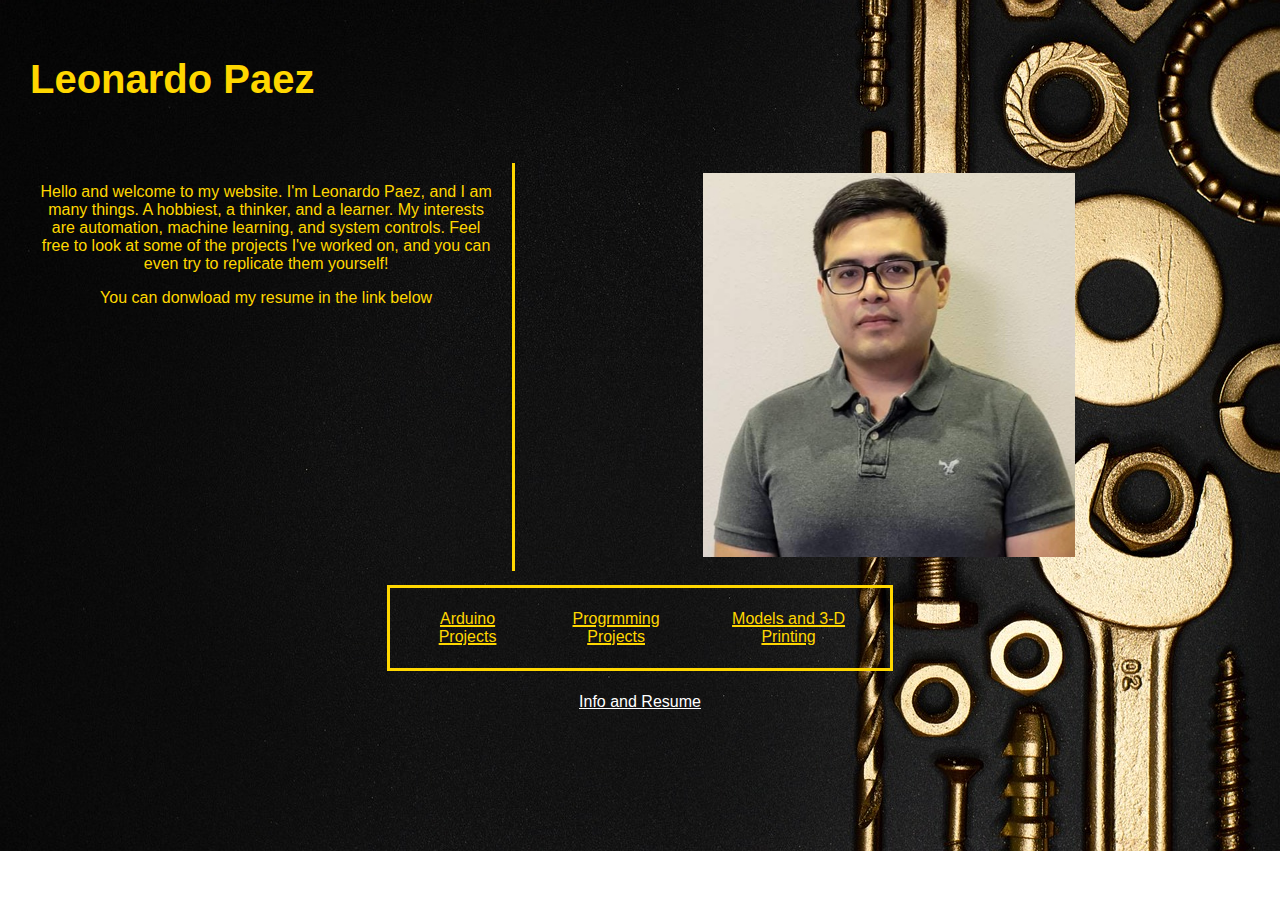
<file: index.html>
<!DOCTYPE html>
<html lang="en">



<head>
	<title>
	Leonardo Paez 
	</title>

	<link rel="stylesheet" type"text/css" href="landline_index.css" />
	
</head>

<body>
<article>

	<header>
	<h1><table>
		<tr>
			<td style = "text-align: left;">
		Leonardo Paez

		</td>
	</tr>	
	</table>

	</h1> 
	</header>
</article>

<table>
<tr>
	<td style="width: 40%;padding : 20px;  border-right: solid;">
	Hello and welcome to my website. I'm Leonardo Paez, and I am many things. A hobbiest, a thinker, and a learner. My interests are automation, 
	machine learning, and system controls.
	Feel free to look at some of the projects I've 
	worked on, and you can even try to replicate them yourself!
	<p>
		You can donwload my resume in the link below
	</p>
	</td>

	<td style="text-align: center;">
	<img src="Portraits\Portrait_11.jpg" width = "372"height="384"/>
	</td>
<tr>
</table>

<table class="center">

<tr>
	<td>Arduino Projects</td>
	<td>Progrmming Projects</td>
	<td> Models and 3-D Printing</td>
</tr>

</table>

<table class="center" style = "border:none; text-decoration: none;">

<tr>
	<td>
		<a class="link" href="Resume_2024_01.pdf" download="Resume"> Info and Resume</a></td>
	
</tr>

</table>
</body>
</file>
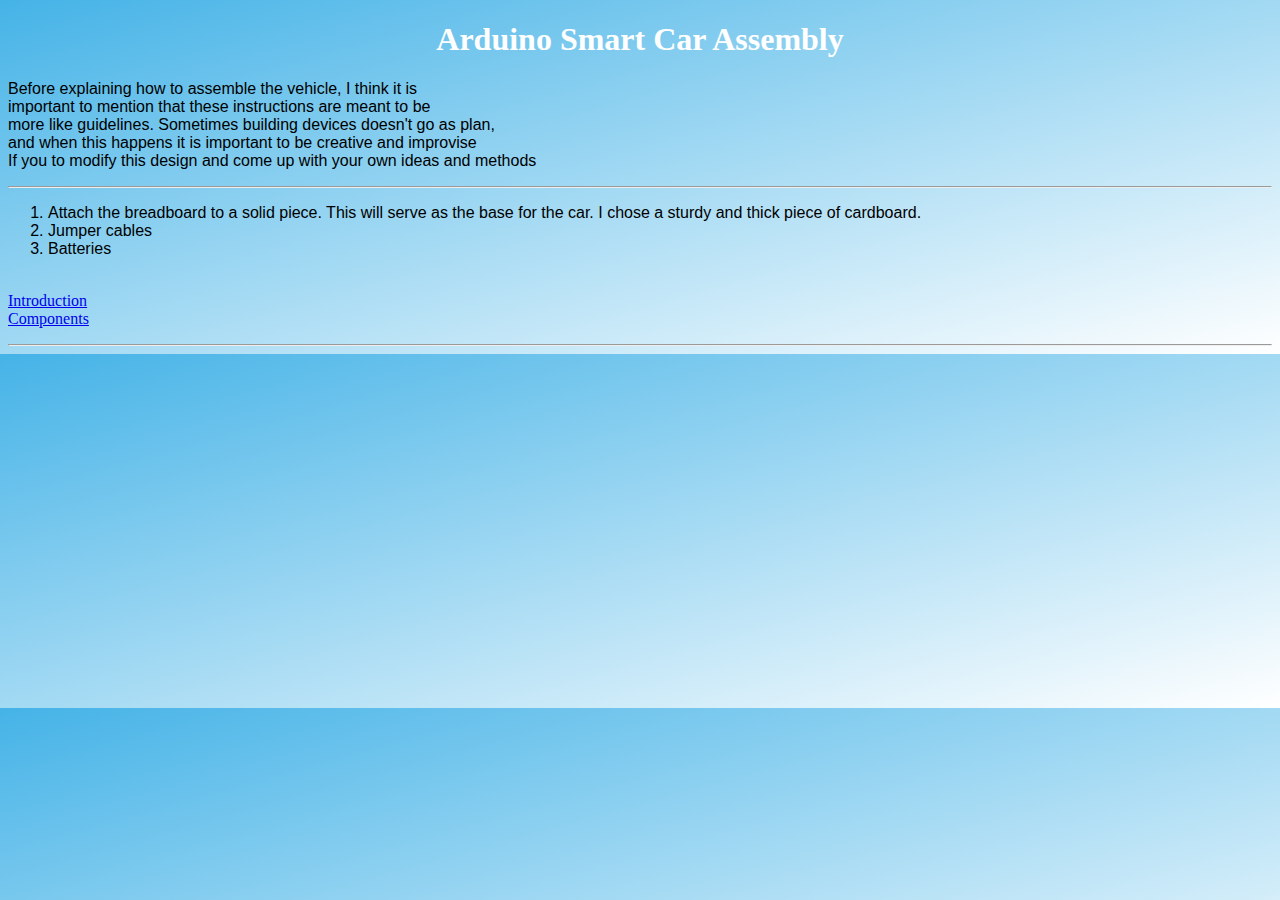
<file: Arduino_car.html>
<!DOCTYPE html>
<html lang = "en">

<head>
	<title>
	
	Arduino Smart Car

	</title>

	<link rel="stylesheet" type"text/css" href="style_sheet.css" />	

</head>

	<h1>
	
	Arduino Smart Car Assembly

	</h1>

	<p>
	
	Before explaining how to assemble the vehicle, I think it is <br />
	important to mention that these instructions are meant to be <br / >
	more like guidelines. Sometimes building devices doesn't go as plan, <br />
	and when this happens it is important to be creative and improvise <br />
	If you to modify this design and come up with your own ideas and methods <br /> <hr />
	
	
	<ol>
	<li>Attach the breadboard to a solid piece. This will serve as the base for the 
		car. I chose a sturdy and thick piece of cardboard.  </li>
	<li>Jumper cables </li>
	<li>Batteries </li>
	</ol>
 

	<br />
	<a href =" Car_introduction.html" >Introduction </a> <br />
	<a href =" Parts_used.html" >Components </a> <br />
	</p><hr />

</html>
</file>
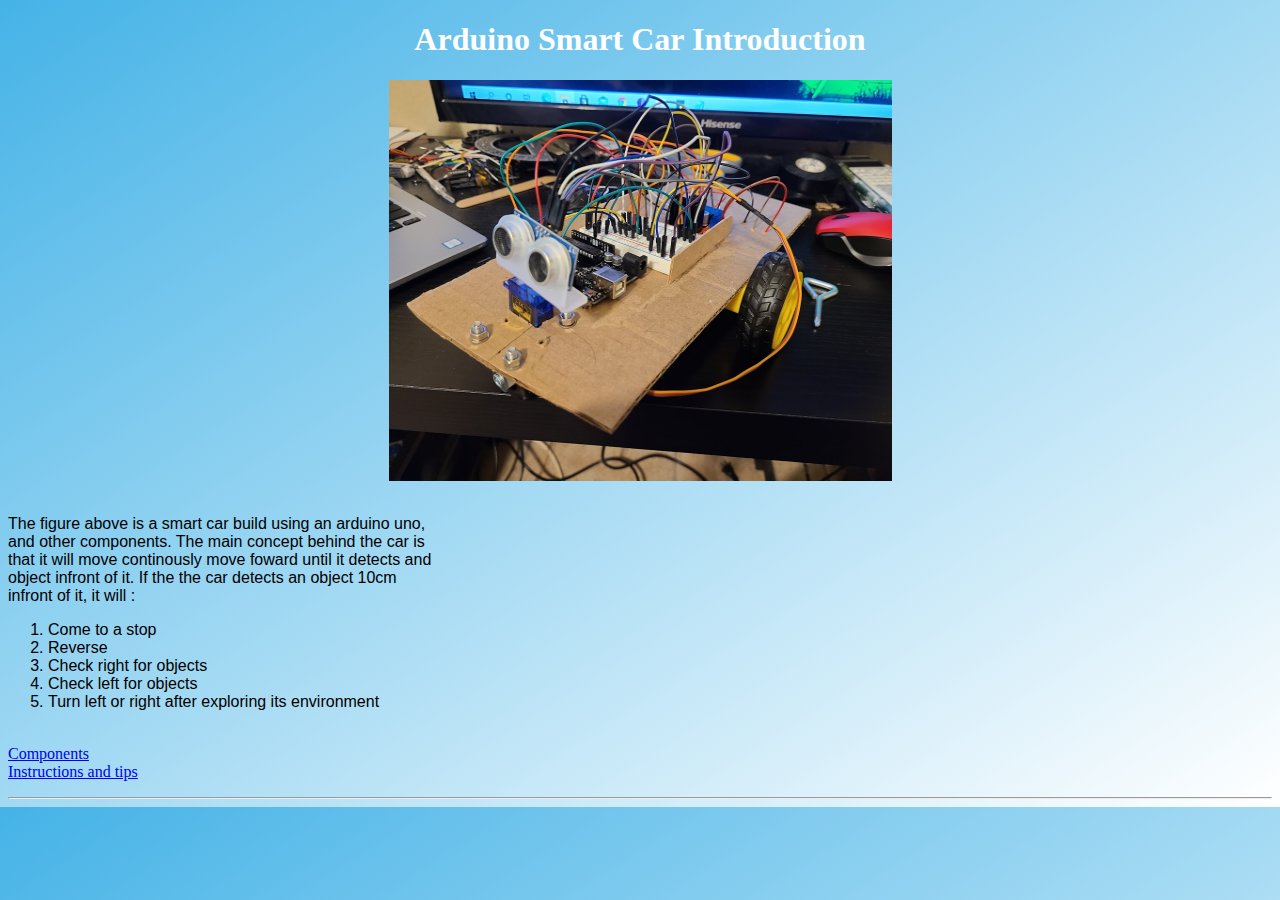
<file: Car_introduction.html>
<!DOCTYPE html>
<html lang = "en">

<head>
	<title>
	
	Arduino Smart Car

	</title>

	<link rel="stylesheet" type"text/css" href="style_sheet.css" />	

</head>

	<h1>
	
	Arduino Smart Car Introduction

	</h1>

<img src = "pics\Car.jpg" alt="Arduino" class="center"
		width = "503" height = "401" />

	<p>
	<br />
	The figure above is a smart car build using an arduino uno, <br />
	and other components. The main concept behind the car is <br />
	that it will move continously move foward until it detects and <br />
	object infront of it. If the the car detects an object 10cm <br />
	infront of it, it will :<br />
	
	<ol>
	<li>Come to a stop </li> 
	<li>Reverse </li> 
	<li>Check right for objects </li>
	<li>Check left for objects </li>
	<li>Turn left or right after exploring its environment </li>
	</ol>
 

	<br />
	<a href =" Parts_used.html" >Components </a> <br />
	<a href =" Instructions.html" > Instructions and tips </a> <br />
	</p><hr />

</html>
</file>
<file: landline_index.css>
article{
		-webkit-column-count: 3;
		-webkit-column-gap: 21px;

		-moz-column-count: 3;
		-moz-column-gap: 21px;

		column-count: 3;
		column-gap: 21px;
	}
	
h1{		
		
		text-align: left;
		font-size: 250%;
		font-weight: bold;
		-webkit-column-span: all;
		-moz-column-span: all;
	}

table{
	
	font-family: Arial;
	color: gold;
	padding : 10px;
	width : 100%;
}

tr, th, td {
	text-align: center;
	vertical-align: top;
	padding : 10px;
}

.center{
	text-decoration: underline 2px;
	width: 40%;
	border: solid;
	margin-left: auto;
	margin-right: auto;
	
}

body{ 
	background-image: url(pics/background_1.jpg);
	background-size: cover;
	background-repeat:no-repeat;
}

.link {color:white;}
.link:hover {color:red;}
</file>
<file: style_sheet.css>
h1{
	
	text-align: center;
	color: rgba(255, 255, 255);
}
	



p{
	font-size: 15 pt;
	font-family: arial;
 
	
}

li{
	font-size: 15 pt;
	font-family: arial;
 
	
}

.center {
  display: block;
  margin-left: auto;
  margin-right: auto; 
}

body {
  background: linear-gradient( to bottom right, rgba(69, 179, 231), rgba(255, 255, 255));
}
</file>
